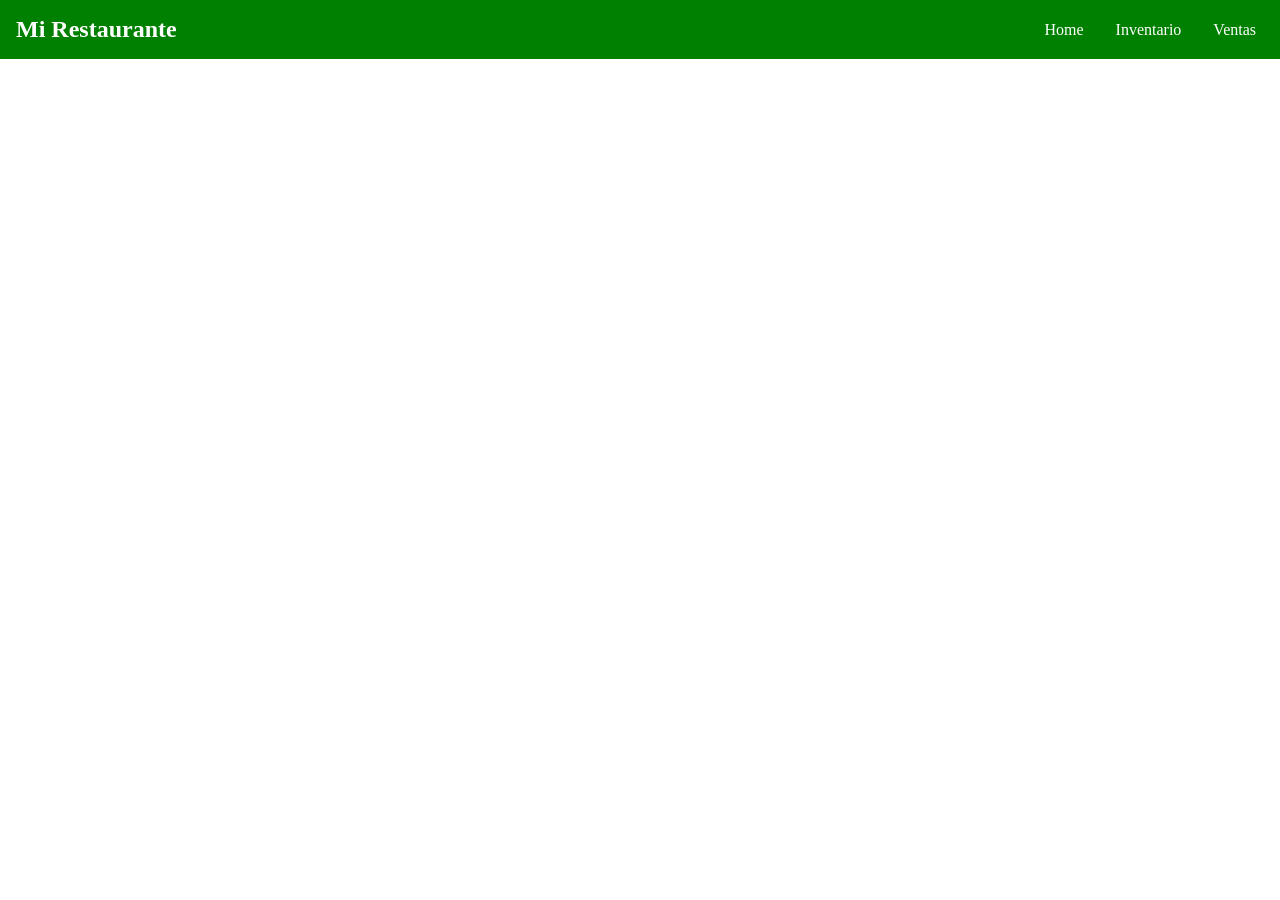
<file: index.html>
<!DOCTYPE html>
<html lang="es">
<head>
  <meta charset="UTF-8">
  <meta name="viewport" content="width=device-width, initial-scale=1.0">
  <title>Index</title>
  <link rel="stylesheet" href="css/style.css">
  
</head>
<body>

  <div data-componente="componentes/nav.html"></div>
  
  

  <script src="js/frontend.js"></script>

</body>
</html>
</file>
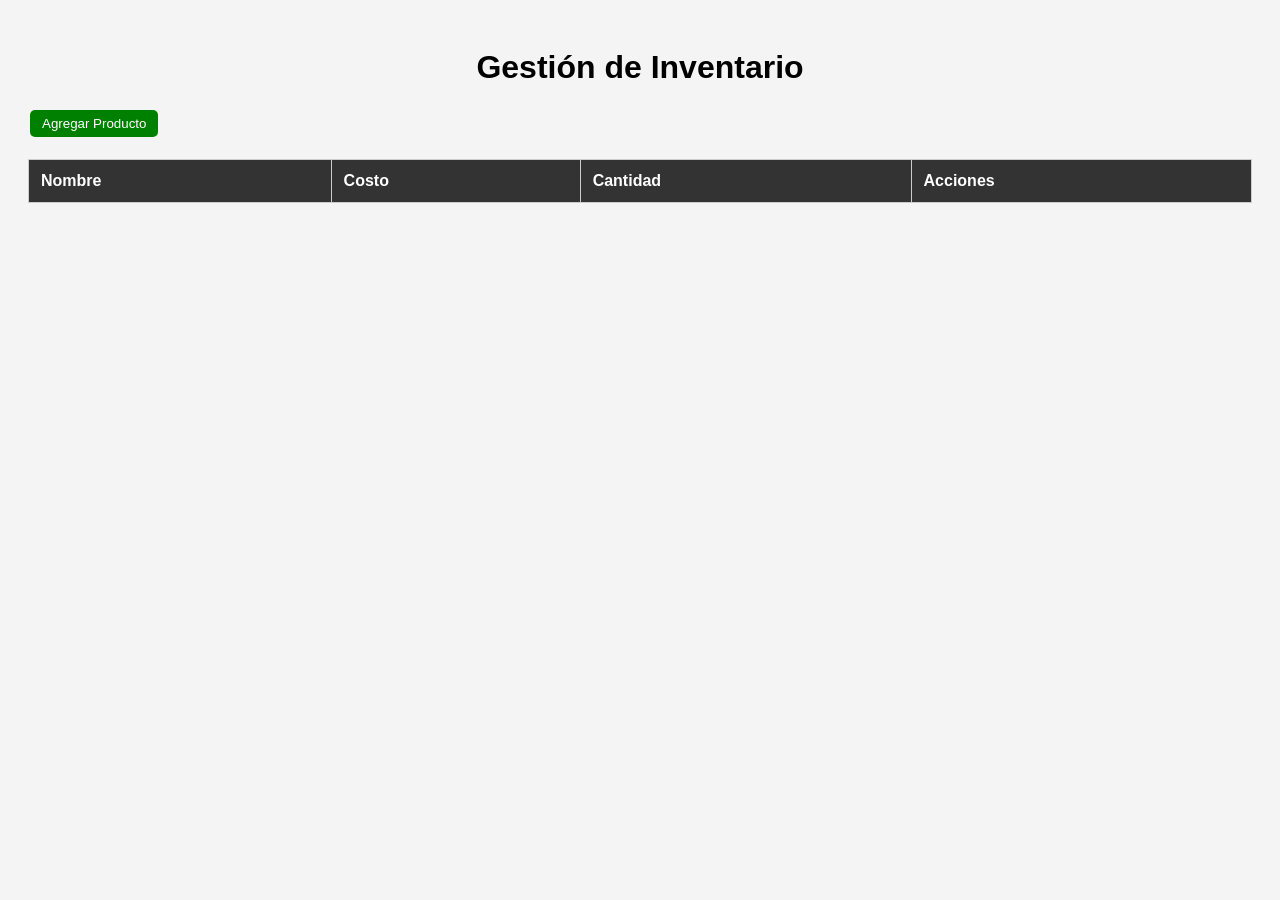
<file: inventario.html>
<!DOCTYPE html>
<html lang="es">
<head>
  <meta charset="UTF-8" />
  <meta name="viewport" content="width=device-width, initial-scale=1.0" />
  <title>Inventario - Productos</title>
  <style>
    body {
      font-family: sans-serif;
      background: #f4f4f4;
      padding: 20px;
    }
    h1 {
      text-align: center;
    }
    table {
      width: 100%;
      border-collapse: collapse;
      background: white;
      margin-top: 20px;
    }
    th, td {
      border: 1px solid #ccc;
      padding: 12px;
      text-align: left;
    }
    th {
      background: #333;
      color: white;
    }
    button {
      padding: 6px 12px;
      margin: 2px;
      cursor: pointer;
      border: none;
      border-radius: 5px;
    }
    .agregar-btn {
      background: green;
      color: white;
    }
    .editar-btn {
      background: #007bff;
      color: white;
    }
    .eliminar-btn {
      background: red;
      color: white;
    }
    .modal {
      display: none;
      position: fixed;
      top: 0; left: 0;
      width: 100%;
      height: 100%;
      background: rgba(0,0,0,0.5);
      justify-content: center;
      align-items: center;
    }
    .modal.active {
      display: flex;
    }
    .modal-content {
      background: white;
      padding: 20px;
      border-radius: 8px;
      width: 90%;
      max-width: 400px;
    }
    .modal-content input {
      width: 100%;
      margin: 8px 0;
      padding: 10px;
    }
    .modal-content h2 {
      margin-top: 0;
    }
  </style>
</head>
<body>

  <h1>Gestión de Inventario</h1>
  <button class="agregar-btn" onclick="abrirModal()">Agregar Producto</button>

  <table id="tabla-productos">
    <thead>
      <tr>
        <th>Nombre</th>
        <th>Costo</th>
        <th>Cantidad</th>
        <th>Acciones</th>
      </tr>
    </thead>
    <tbody></tbody>
  </table>

  <!-- Modal -->
  <div id="modal" class="modal">
    <div class="modal-content">
      <h2 id="modal-titulo">Agregar Producto</h2>
      <input type="text" id="nombre" placeholder="Nombre del producto" />
      <input type="number" id="costo" placeholder="costo" />
      <input type="number" id="cantidad" placeholder="Cantidad" />
      <input type="hidden" id="producto-id" />
      <button onclick="guardarProducto()">Guardar</button>
      <button onclick="cerrarModal()">Cancelar</button>
    </div>
  </div>

  <script src="js/frontend.js"></script>
  <script src="js/productos.js"></script>
  <script>cargarProductos();</script>
</body>
</html>
</file>
<file: css/style.css>
* {
  margin: 0;
  padding: 0;
  box-sizing: border-box;
}

/* Estilos básicos del navbar */
.nav-principal {
  background-color:green;
  color: white;
  display: flex;
  justify-content: space-between;
  align-items: center;
  padding: 1rem;
  flex-wrap: wrap;
}

.nav-principal .logo {
  font-weight: bold;
  font-size: 1.5rem;
}

.nav-principal .menu {
  display: flex;
  gap: 1rem;
}

.nav-principal .menu a {
  color: white;
  text-decoration: none;
  font-size: 1rem;
  padding: 0.25rem 0.5rem;
  border-radius: 4px;
}

.nav-principal .menu a:hover {
  background-color: #444;
}

.menu-toggle {
  display: none;
  font-size: 1.5rem;
  cursor: pointer;
  border: none;
  background: none;
  color: white;
}

/* Responsive */
@media (max-width: 768px) {
  .nav-principal {
    flex-direction: row;
    align-items: flex-start;
  }

  .menu-toggle {
    display: block;
  }

  .nav-principal .menu {
    display: none;
    flex-direction: column;
    width: 100%;
    margin-top: 0.5rem;
  }

  .nav-principal .menu.active {
    display: flex;
  }

  .nav-principal .menu a {
    padding: 0.5rem 0;
  }
}
</file>
